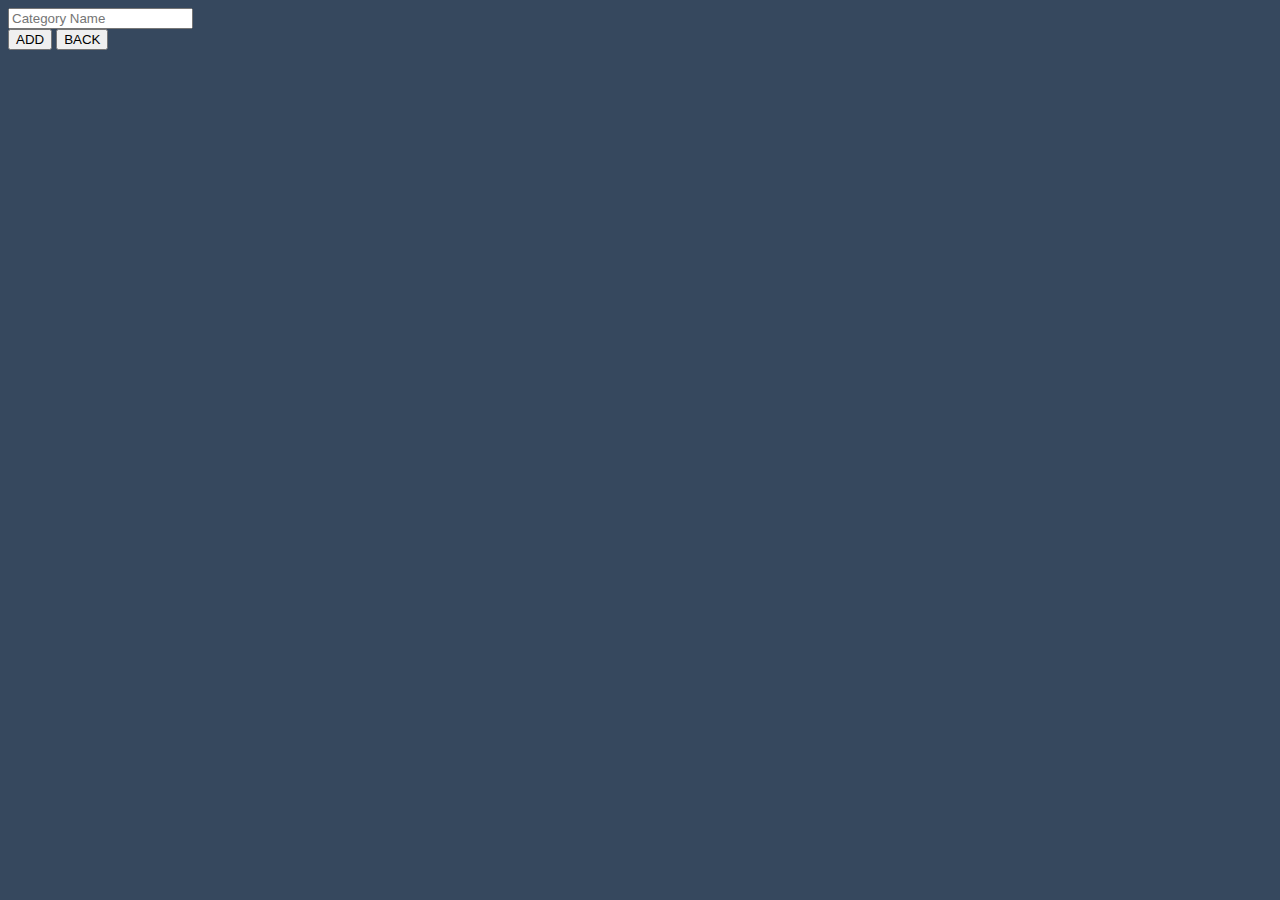
<file: templates/add_cat.html>
<!DOCTYPE html>
<html lang="en">
    <head>
        <meta charset ="UTF-8"/>
        <meta name="viewport" content="width=device-width, initial-scale=1">
        <link href="https://cdn.jsdelivr.net/npm/bootstrap@5.3.1/dist/css/bootstrap.min.css" rel="stylesheet" integrity="sha384-4bw+/aepP/YC94hEpVNVgiZdgIC5+VKNBQNGCHeKRQN+PtmoHDEXuppvnDJzQIu9" crossorigin="anonymous">
        <script defer src="https://cdn.jsdelivr.net/npm/bootstrap@5.3.1/dist/js/bootstrap.bundle.min.js" integrity="sha384-HwwvtgBNo3bZJJLYd8oVXjrBZt8cqVSpeBNS5n7C8IVInixGAoxmnlMuBnhbgrkm" crossorigin="anonymous"></script>
        
        <title>Add category</title>
    </head>
<body style="background-color:rgb(54, 72, 94);">

    <div class="container d-flex justify-content-center">
    <form method ="post" action ="/create/category">
        <div class="mb-3">
          <input name="c_name" type="text" class="form-control" aria-describedby="emailHelp" placeholder="Category Name" required/>
        </div>
        <button type="submit" class="btn btn-primary">ADD</button>
        <a href="/inventory/Admin">
        <button type="button" class="btn btn-primary">BACK</button>
        </a>
      </form>
    </div>
</body>
</html>
</file>
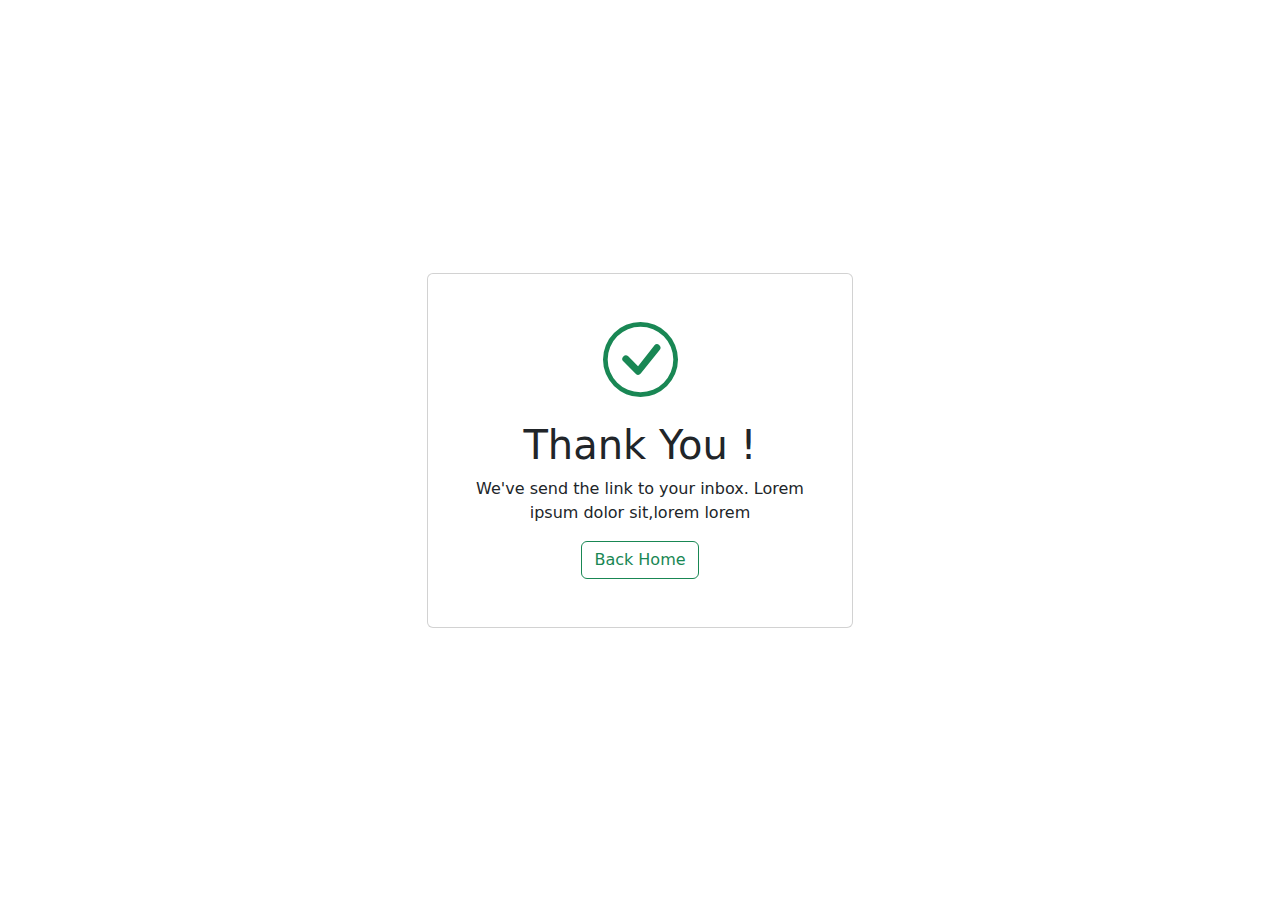
<file: templates/thankyou.html>
<!DOCTYPE html>
<html lang="en">

    <head>
        <meta charset="UTF-8">
        <meta http-equiv="X-UA-Compatible" content="IE=edge">
        <meta name="viewport" content="width=device-width, initial-scale=1.0">
        <title>Bootstrap 5 Thank You Example</title>
        <link href="https://cdn.jsdelivr.net/npm/bootstrap@5.2.0/dist/css/bootstrap.min.css" rel="stylesheet">
    </head>

    <body>
        <div class="vh-100 d-flex justify-content-center align-items-center">
            <div class="card col-md-4 bg-white shadow-md p-5">
                <div class="mb-4 text-center">
                    <svg xmlns="http://www.w3.org/2000/svg" class="text-success" width="75" height="75"
                        fill="currentColor" class="bi bi-check-circle" viewBox="0 0 16 16">
                        <path d="M8 15A7 7 0 1 1 8 1a7 7 0 0 1 0 14zm0 1A8 8 0 1 0 8 0a8 8 0 0 0 0 16z" />
                        <path
                            d="M10.97 4.97a.235.235 0 0 0-.02.022L7.477 9.417 5.384 7.323a.75.75 0 0 0-1.06 1.06L6.97 11.03a.75.75 0 0 0 1.079-.02l3.992-4.99a.75.75 0 0 0-1.071-1.05z" />
                    </svg>
                </div>
                <div class="text-center">
                    <h1>Thank You !</h1>
                    <p>We've send the link to your inbox. Lorem ipsum dolor sit,lorem lorem </p>
                    <a href="/User"><button class="btn btn-outline-success">Back Home</button>
</a>
                    
                </div>
            </div>
    </body>

</html>
</file>
